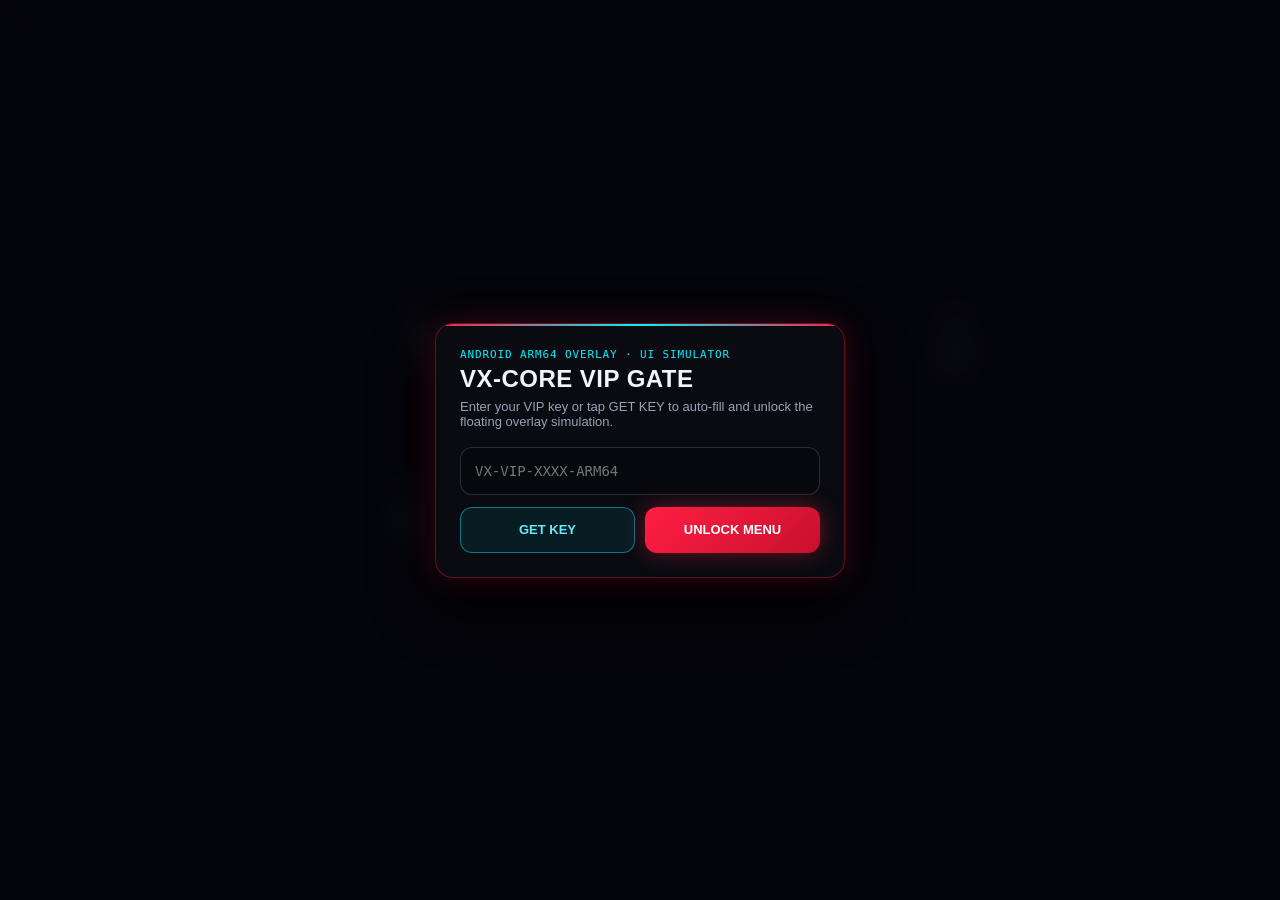
<file: public/mod_overlay.html>
<!DOCTYPE html>
<html lang="en">
<head>
  <meta charset="UTF-8" />
  <meta name="viewport" content="width=device-width, initial-scale=1.0, maximum-scale=1.0, user-scalable=no" />
  <title>VX-Core Android Mod Menu Overlay (Simulation)</title>
  <style>
    :root {
      --bg-void: #06070a;
      --glass: rgba(11, 13, 19, 0.90);
      --crimson: #ff1e42;
      --cyan: #00f0ff;
      --emerald: #00e676;
      --amber: #fbbf24;
      --text-main: #f1f5f9;
      --text-muted: #94a3b8;
      --border-subtle: rgba(255, 255, 255, 0.10);
    }
    * { box-sizing: border-box; -webkit-tap-highlight-color: transparent; }
    html, body {
      margin: 0; padding: 0; width: 100%; height: 100%;
      overflow: hidden; overscroll-behavior: none;
      background: var(--bg-void); color: var(--text-main);
      font-family: -apple-system, BlinkMacSystemFont, "Segoe UI", Roboto, sans-serif;
      user-select: none;
    }
    .mono { font-family: ui-monospace, SFMono-Regular, Menlo, Monaco, Consolas, monospace; font-variant-numeric: tabular-nums; }
    canvas#arena { position: fixed; inset: 0; z-index: 0; pointer-events: none; display: block; }

    /* Top 120 FPS & Anti-Lag HUD */
    #top-hud {
      position: fixed; top: 12px; left: 50%; transform: translateX(-50%);
      z-index: 30; pointer-events: none; display: none;
      background: var(--glass); backdrop-filter: blur(16px); -webkit-backdrop-filter: blur(16px);
      border: 1px solid rgba(0, 240, 255, 0.35); border-radius: 12px;
      padding: 8px 16px; box-shadow: 0 0 24px rgba(0, 240, 255, 0.16);
      font-size: 12px; white-space: nowrap; gap: 14px; align-items: center;
    }
    #top-hud.visible { display: flex; }
    .hud-val-cyan { color: var(--cyan); font-weight: 700; font-size: 13px; }
    .hud-val-green { color: var(--emerald); font-weight: 700; font-size: 13px; }
    .hud-sep { color: rgba(255,255,255,0.18); }

    /* VIP Login Gate */
    #login-gate {
      position: fixed; inset: 0; z-index: 60;
      display: flex; align-items: center; justify-content: center; padding: 16px;
      background: rgba(4, 5, 9, 0.78); backdrop-filter: blur(12px); -webkit-backdrop-filter: blur(12px);
    }
    #login-gate.hidden { display: none; }
    .card {
      width: 100%; max-width: 410px; background: var(--glass);
      border-radius: 18px; padding: 24px; position: relative; overflow: hidden;
      border: 1px solid rgba(255, 30, 66, 0.35);
      box-shadow: 0 0 32px rgba(255, 30, 66, 0.2), 0 24px 60px rgba(0,0,0,0.85);
    }
    .card-topline {
      position: absolute; top: 0; left: 0; right: 0; height: 2px;
      background: linear-gradient(90deg, var(--crimson), var(--cyan), var(--crimson));
    }
    .kicker { font-size: 11px; color: var(--cyan); letter-spacing: 0.08em; margin: 0 0 4px; }
    h1 { margin: 0; font-size: 24px; font-weight: 800; letter-spacing: 0.02em; }
    .sub { margin: 6px 0 18px; font-size: 13px; color: var(--text-muted); }
    .input-box {
      width: 100%; height: 48px; padding: 0 14px; border-radius: 12px;
      background: #06080d; border: 1px solid rgba(255,255,255,0.15);
      color: #a5f3fc; font-size: 14px; outline: none; margin-bottom: 12px;
    }
    .input-box:focus { border-color: var(--cyan); box-shadow: 0 0 0 3px rgba(0,240,255,0.15); }
    .btn-row { display: grid; grid-template-columns: 1fr 1fr; gap: 10px; }
    .btn {
      min-height: 46px; border-radius: 12px; font-weight: 700; font-size: 13px;
      cursor: pointer; border: none; display: inline-flex; align-items: center; justify-content: center;
      transition: transform 0.12s ease, opacity 0.15s ease;
    }
    .btn:active { transform: scale(0.97); }
    .btn-cyan { background: rgba(0, 240, 255, 0.08); border: 1px solid rgba(0, 240, 255, 0.45); color: #67e8f9; }
    .btn-crimson {
      background: linear-gradient(135deg, #ff1e42, #c8102e); color: #fff;
      box-shadow: 0 0 22px rgba(255, 30, 66, 0.4);
    }
    .msg { font-size: 12px; margin: 0 0 12px; padding: 9px 12px; border-radius: 10px; display: none; }
    .msg.err { display: block; background: rgba(255,30,66,0.12); border: 1px solid rgba(255,30,66,0.35); color: #fda4af; }
    .msg.ok { display: block; background: rgba(0,230,118,0.12); border: 1px solid rgba(0,230,118,0.35); color: #6ee7b7; }

    /* Draggable Floating Bubble */
    #float-bubble {
      position: fixed; top: 0; left: 0; z-index: 55;
      width: 56px; height: 56px; border-radius: 16px;
      background: var(--glass); backdrop-filter: blur(16px); -webkit-backdrop-filter: blur(16px);
      border: 1px solid rgba(255, 30, 66, 0.75);
      box-shadow: 0 0 24px rgba(255, 30, 66, 0.45);
      color: #fff; display: none; flex-direction: column; align-items: center; justify-content: center;
      touch-action: none; cursor: grab;
    }
    #float-bubble.visible { display: flex; }
    #float-bubble.open { border-color: rgba(0, 240, 255, 0.75); box-shadow: 0 0 24px rgba(0, 240, 255, 0.45); }
    #float-bubble span { font-size: 9px; font-weight: 800; letter-spacing: 0.08em; margin-top: 2px; }

    /* Floating Cyberpunk Mod Menu */
    #mod-menu {
      position: fixed; top: 0; left: 0; z-index: 45;
      width: min(410px, calc(100vw - 20px)); max-height: 82vh;
      background: var(--glass); backdrop-filter: blur(20px); -webkit-backdrop-filter: blur(20px);
      border-radius: 18px; border: 1px solid rgba(255, 30, 66, 0.35);
      box-shadow: 0 0 28px rgba(255, 30, 66, 0.2), 0 0 24px rgba(0, 240, 255, 0.18), 0 24px 60px rgba(0,0,0,0.85);
      display: none; flex-direction: column; overflow: hidden;
    }
    #mod-menu.visible { display: flex; }
    .menu-header {
      padding: 12px 14px; border-bottom: 1px solid var(--border-subtle);
      display: flex; align-items: center; justify-content: space-between;
      touch-action: none; cursor: move; background: rgba(255,255,255,0.02);
    }
    .menu-title { font-weight: 800; font-size: 15px; letter-spacing: 0.04em; }
    .menu-sub { font-size: 11px; color: var(--cyan); }
    .min-btn {
      width: 36px; height: 36px; border-radius: 10px; border: 1px solid var(--border-subtle);
      background: rgba(255,255,255,0.05); color: #cbd5e1; font-weight: 700; cursor: pointer;
    }
    .tabs {
      display: grid; grid-template-columns: repeat(3, 1fr); gap: 6px;
      padding: 10px 12px; border-bottom: 1px solid var(--border-subtle);
    }
    .tab-btn {
      min-height: 40px; border-radius: 10px; border: 1px solid transparent;
      background: rgba(255,255,255,0.03); color: var(--text-muted);
      font-size: 12px; font-weight: 700; cursor: pointer;
    }
    .tab-btn.active {
      background: rgba(0, 240, 255, 0.12); border-color: rgba(0, 240, 255, 0.45); color: #cffafe;
    }
    .menu-body { padding: 12px 14px; overflow-y: auto; flex: 1; }
    .tab-pane { display: none; flex-direction: column; gap: 10px; }
    .tab-pane.active { display: flex; }

    /* Touch-Friendly Toggle Row */
    .toggle-row {
      min-height: 46px; display: flex; align-items: center; justify-content: space-between; gap: 12px;
      padding: 8px 10px; border-radius: 12px; background: rgba(255,255,255,0.025);
      border: 1px solid rgba(255,255,255,0.06); cursor: pointer;
    }
    .toggle-label { font-size: 13px; font-weight: 600; }
    .toggle-desc { font-size: 11px; color: var(--text-muted); margin-top: 2px; }
    .switch {
      width: 46px; height: 26px; border-radius: 999px; background: rgba(255,255,255,0.14);
      position: relative; flex-shrink: 0; transition: background 0.18s ease;
    }
    .switch::after {
      content: ""; position: absolute; top: 3px; left: 3px; width: 20px; height: 20px;
      border-radius: 50%; background: #fff; transition: transform 0.18s ease;
    }
    .switch.on { background: var(--crimson); box-shadow: 0 0 12px rgba(255, 30, 66, 0.6); }
    .switch.on.cyan { background: var(--cyan); box-shadow: 0 0 12px rgba(0, 240, 255, 0.6); }
    .switch.on::after { transform: translateX(20px); background: #07090e; }

    /* Reticle Style Buttons */
    .reticle-grid { display: grid; grid-template-columns: repeat(3, 1fr); gap: 6px; margin-top: 8px; }
    .reticle-btn {
      min-height: 36px; border-radius: 8px; border: 1px solid rgba(255,255,255,0.08);
      background: rgba(255,255,255,0.04); color: var(--text-muted);
      font-size: 12px; font-weight: 600; cursor: pointer; text-transform: capitalize;
    }
    .reticle-btn.active {
      background: rgba(0, 240, 255, 0.16); border-color: rgba(0, 240, 255, 0.5); color: #cffafe;
    }

    /* Slider Row */
    .slider-box {
      padding: 10px 12px; border-radius: 12px; background: rgba(255,255,255,0.025);
      border: 1px solid rgba(255,255,255,0.06);
    }
    .slider-head { display: flex; justify-content: space-between; font-size: 12px; font-weight: 600; margin-bottom: 8px; }
    input[type="range"] {
      -webkit-appearance: none; width: 100%; height: 6px; border-radius: 999px;
      background: rgba(255,255,255,0.12); outline: none;
    }
    input[type="range"]::-webkit-slider-thumb {
      -webkit-appearance: none; width: 20px; height: 20px; border-radius: 50%;
      background: var(--cyan); border: 2px solid #06070a; box-shadow: 0 0 10px var(--cyan);
    }

    /* Terminal */
    .term-wrap { padding: 10px 14px 14px; border-top: 1px solid var(--border-subtle); background: rgba(0,0,0,0.28); }
    .term-box {
      height: 112px; overflow-y: auto; background: #040508; border: 1px solid rgba(255,255,255,0.10);
      border-radius: 10px; padding: 8px 10px; font-size: 11px; line-height: 1.5; margin-bottom: 10px;
      user-select: text;
    }
    .log-cmd { color: #67e8f9; font-weight: 700; }
    .log-info { color: #cbd5e1; }
    .log-addr { color: #fcd34d; }
    .log-ok { color: var(--emerald); font-weight: 700; }
  </style>
</head>
<body>
  <canvas id="arena"></canvas>

  <!-- 120 FPS & Anti-Lag HUD -->
  <div id="top-hud" class="mono">
    <span>FPS <strong id="hud-fps" class="hud-val-cyan">120</strong></span>
    <span class="hud-sep">|</span>
    <span>PING <strong id="hud-ping" class="hud-val-green">10ms</strong></span>
    <span class="hud-sep">|</span>
    <span id="hud-status" style="color:#94a3b8;">UI SIMULATION</span>
  </div>

  <!-- VIP Activation Gate -->
  <div id="login-gate">
    <div class="card">
      <div class="card-topline"></div>
      <p class="kicker mono">ANDROID ARM64 OVERLAY · UI SIMULATOR</p>
      <h1>VX-CORE VIP GATE</h1>
      <p class="sub">Enter your VIP key or tap GET KEY to auto-fill and unlock the floating overlay simulation.</p>
      <input id="key-input" class="input-box mono" type="text" placeholder="VX-VIP-XXXX-ARM64" autocomplete="off" />
      <p id="login-msg" class="msg"></p>
      <div class="btn-row">
        <button id="btn-get-key" class="btn btn-cyan" type="button">GET KEY</button>
        <button id="btn-unlock" class="btn btn-crimson" type="button">UNLOCK MENU</button>
      </div>
    </div>
  </div>

  <!-- Draggable Floating Bubble -->
  <button id="float-bubble" type="button" aria-label="Toggle Mod Menu">
    <svg width="22" height="22" viewBox="0 0 24 24" fill="none" stroke="currentColor" stroke-width="2.2">
      <circle cx="12" cy="12" r="9" stroke="#00f0ff"></circle>
      <line x1="12" y1="2" x2="12" y2="6" stroke="#ff1e42"></line>
      <line x1="12" y1="18" x2="12" y2="22" stroke="#ff1e42"></line>
      <line x1="2" y1="12" x2="6" y2="12" stroke="#ff1e42"></line>
      <line x1="18" y1="12" x2="22" y2="12" stroke="#ff1e42"></line>
    </svg>
    <span>MENU</span>
  </button>

  <!-- Main Cyberpunk Mod Menu -->
  <div id="mod-menu">
    <div id="menu-drag-handle" class="menu-header">
      <div>
        <div class="menu-title">VX-CORE OVERLAY</div>
        <div class="menu-sub mono" id="active-key-label">VIP: UNVERIFIED</div>
      </div>
      <button id="btn-minimize" class="min-btn" type="button" title="Collapse to bubble">—</button>
    </div>

    <div class="tabs">
      <button class="tab-btn active" data-tab="esp" type="button">ESP &amp; HUD</button>
      <button class="tab-btn" data-tab="aimbot" type="button">Aimbot &amp; FOV</button>
      <button class="tab-btn" data-tab="boost" type="button">120 FPS Boost</button>
    </div>

    <div class="menu-body">
      <div class="tab-pane active" id="pane-esp">
        <div class="toggle-row" data-toggle="espBox">
          <div>
            <div class="toggle-label">ESP Box &amp; Player Info</div>
            <div class="toggle-desc">Live simulated hitbox, name &amp; distance</div>
          </div>
          <div class="switch on" id="sw-espBox"></div>
        </div>
        <div class="toggle-row" data-toggle="espHealthBar">
          <div>
            <div class="toggle-label">ESP Health Bar</div>
            <div class="toggle-desc">Dynamic HP bar beside target bounding box</div>
          </div>
          <div class="switch on cyan" id="sw-espHealthBar"></div>
        </div>
        <div class="toggle-row" data-toggle="espSnaplines">
          <div>
            <div class="toggle-label">ESP Snaplines</div>
            <div class="toggle-desc">Top-center vector lines to active targets</div>
          </div>
          <div class="switch on cyan" id="sw-espSnaplines"></div>
        </div>
        <div class="toggle-row" data-toggle="customCrosshair">
          <div>
            <div class="toggle-label">Custom Pro Crosshair</div>
            <div class="toggle-desc">Sharp center-screen tactical reticle</div>
          </div>
          <div class="switch on cyan" id="sw-customCrosshair"></div>
        </div>
        <div class="slider-box">
          <div class="slider-head" style="margin-bottom:4px;">
            <span>Reticle Geometry</span>
            <span class="mono" style="color:var(--cyan)" id="val-reticle">TACTICAL</span>
          </div>
          <div class="reticle-grid">
            <button class="reticle-btn active" data-reticle="tactical" type="button">tactical</button>
            <button class="reticle-btn" data-reticle="dot" type="button">dot</button>
            <button class="reticle-btn" data-reticle="chevron" type="button">chevron</button>
          </div>
        </div>
      </div>

      <div class="tab-pane" id="pane-aimbot">
        <div class="toggle-row" data-toggle="aimbotEnabled">
          <div>
            <div class="toggle-label">Aimbot Target Lock</div>
            <div class="toggle-desc">Simulated head-track inside FOV cone</div>
          </div>
          <div class="switch on" id="sw-aimbotEnabled"></div>
        </div>
        <div class="toggle-row" data-toggle="showFovCircle">
          <div>
            <div class="toggle-label">Show FOV Circle</div>
            <div class="toggle-desc">Live neon FOV boundary at screen center</div>
          </div>
          <div class="switch on cyan" id="sw-showFovCircle"></div>
        </div>
        <div class="slider-box">
          <div class="slider-head">
            <span>Aimbot FOV Radius</span>
            <span class="mono" style="color:var(--cyan)" id="val-fov">120px</span>
          </div>
          <input id="sl-fov" type="range" min="40" max="240" value="120" />
        </div>
        <div class="slider-box">
          <div class="slider-head">
            <span>Aim Smoothness</span>
            <span class="mono" style="color:var(--crimson)" id="val-smooth">8</span>
          </div>
          <input id="sl-smooth" type="range" min="1" max="20" value="8" />
        </div>
      </div>

      <div class="tab-pane" id="pane-boost">
        <div class="toggle-row" data-toggle="fpsBoost120">
          <div>
            <div class="toggle-label">120 FPS Unlocker</div>
            <div class="toggle-desc">Shows live FPS &amp; Ping telemetry HUD</div>
          </div>
          <div class="switch on cyan" id="sw-fpsBoost120"></div>
        </div>
        <div class="toggle-row" data-toggle="antiLagDns">
          <div>
            <div class="toggle-label">Anti-Lag Network Optimizer</div>
            <div class="toggle-desc">Stabilizes simulated packet jitter &amp; ping</div>
          </div>
          <div class="switch on cyan" id="sw-antiLagDns"></div>
        </div>
      </div>
    </div>

    <div class="term-wrap">
      <div id="term-box" class="term-box mono">
        <div class="log-info">[SIM] Overlay mounted. Tap button to preview terminal sequence.</div>
      </div>
      <button id="btn-inject" class="btn btn-crimson" style="width:100%;" type="button">
        INJECT PYTHON BYPASS
      </button>
    </div>
  </div>

  <script>
    (function () {
      const state = {
        unlocked: false,
        menuOpen: false,
        espBox: true,
        espHealthBar: true,
        espSnaplines: true,
        customCrosshair: true,
        crosshairStyle: 'tactical',
        aimbotEnabled: true,
        showFovCircle: true,
        fovRadius: 120,
        aimSmoothness: 8,
        fpsBoost120: true,
        antiLagDns: true,
        injecting: false,
        injected: false
      };

      const loginGate = document.getElementById('login-gate');
      const keyInput = document.getElementById('key-input');
      const loginMsg = document.getElementById('login-msg');
      const bubble = document.getElementById('float-bubble');
      const menu = document.getElementById('mod-menu');
      const topHud = document.getElementById('top-hud');

      document.getElementById('btn-get-key').addEventListener('click', () => {
        const key = 'VX-VIP-' + (1000 + Math.floor(Math.random() * 9000)) + '-ARM64';
        keyInput.value = key;
        loginMsg.className = 'msg ok';
        loginMsg.textContent = 'VIP session key retrieved and auto-filled.';
      });

      document.getElementById('btn-unlock').addEventListener('click', () => {
        const val = keyInput.value.trim().toUpperCase();
        if (val.length < 6) {
          loginMsg.className = 'msg err';
          loginMsg.textContent = 'Please enter a valid key or tap GET KEY.';
          return;
        }
        state.unlocked = true;
        state.menuOpen = true;
        loginGate.classList.add('hidden');
        bubble.classList.add('visible', 'open');
        menu.classList.add('visible');
        document.getElementById('active-key-label').textContent = 'VIP: ' + val;
        centerMenu();
        updateHudVisibility();
      });

      function centerMenu() {
        const mw = Math.min(410, window.innerWidth - 20);
        const mx = Math.max(10, Math.round((window.innerWidth - mw) / 2));
        const my = Math.max(60, Math.round((window.innerHeight - 520) / 2));
        menuPos.x = mx; menuPos.y = my;
        menu.style.transform = 'translate3d(' + mx + 'px,' + my + 'px,0)';
      }

      function toggleMenu(forceState) {
        state.menuOpen = typeof forceState === 'boolean' ? forceState : !state.menuOpen;
        menu.classList.toggle('visible', state.menuOpen);
        bubble.classList.toggle('open', state.menuOpen);
        bubble.querySelector('span').textContent = state.menuOpen ? 'HIDE' : 'MENU';
      }

      document.getElementById('btn-minimize').addEventListener('click', () => toggleMenu(false));

      function makeDraggable(el, pos, onTap) {
        let active = false, pid = null, sx = 0, sy = 0, ox = 0, oy = 0, moved = false;
        el.addEventListener('pointerdown', (e) => {
          if (e.target.closest('button') && el !== bubble) return;
          e.preventDefault();
          el.setPointerCapture(e.pointerId);
          active = true; pid = e.pointerId;
          sx = e.clientX; sy = e.clientY; ox = pos.x; oy = pos.y; moved = false;
        });
        el.addEventListener('pointermove', (e) => {
          if (!active || pid !== e.pointerId) return;
          const dx = e.clientX - sx, dy = e.clientY - sy;
          if (Math.abs(dx) > 5 || Math.abs(dy) > 5) moved = true;
          const target = el === bubble ? bubble : menu;
          const maxX = Math.max(8, window.innerWidth - target.offsetWidth - 8);
          const maxY = Math.max(8, window.innerHeight - target.offsetHeight - 8);
          pos.x = Math.min(Math.max(8, ox + dx), maxX);
          pos.y = Math.min(Math.max(8, oy + dy), maxY);
          target.style.transform = 'translate3d(' + pos.x + 'px,' + pos.y + 'px,0)';
        });
        const end = (e) => {
          if (!active || pid !== e.pointerId) return;
          active = false;
          if (el.hasPointerCapture(e.pointerId)) el.releasePointerCapture(e.pointerId);
          if (!moved && onTap) onTap();
        };
        el.addEventListener('pointerup', end);
        el.addEventListener('pointercancel', end);
      }

      const bubblePos = { x: 16, y: 80 };
      bubble.style.transform = 'translate3d(16px,80px,0)';
      makeDraggable(bubble, bubblePos, () => toggleMenu());

      const menuPos = { x: 20, y: 70 };
      makeDraggable(document.getElementById('menu-drag-handle'), menuPos);

      document.querySelectorAll('.tab-btn').forEach((btn) => {
        btn.addEventListener('click', () => {
          document.querySelectorAll('.tab-btn').forEach((b) => b.classList.remove('active'));
          document.querySelectorAll('.tab-pane').forEach((p) => p.classList.remove('active'));
          btn.classList.add('active');
          document.getElementById('pane-' + btn.dataset.tab).classList.add('active');
        });
      });

      document.querySelectorAll('[data-toggle]').forEach((row) => {
        row.addEventListener('click', () => {
          const key = row.dataset.toggle;
          state[key] = !state[key];
          document.getElementById('sw-' + key).classList.toggle('on', state[key]);
          updateHudVisibility();
        });
      });

      document.querySelectorAll('[data-reticle]').forEach((btn) => {
        btn.addEventListener('click', () => {
          state.crosshairStyle = btn.dataset.reticle;
          document.getElementById('val-reticle').textContent = state.crosshairStyle.toUpperCase();
          document.querySelectorAll('[data-reticle]').forEach((b) => b.classList.remove('active'));
          btn.classList.add('active');
        });
      });

      document.getElementById('sl-fov').addEventListener('input', (e) => {
        state.fovRadius = Number(e.target.value);
        document.getElementById('val-fov').textContent = state.fovRadius + 'px';
      });
      document.getElementById('sl-smooth').addEventListener('input', (e) => {
        state.aimSmoothness = Number(e.target.value);
        document.getElementById('val-smooth').textContent = String(state.aimSmoothness);
      });

      function updateHudVisibility() {
        topHud.classList.toggle('visible', state.unlocked && state.fpsBoost120);
      }

      setInterval(() => {
        if (!state.unlocked || !state.fpsBoost120) return;
        document.getElementById('hud-fps').textContent = String(117 + Math.floor(Math.random() * 4));
        const ping = (state.antiLagDns ? 9 : 36) + Math.floor(Math.random() * (state.antiLagDns ? 5 : 14));
        const pingEl = document.getElementById('hud-ping');
        pingEl.textContent = ping + 'ms';
        pingEl.style.color = state.antiLagDns ? '#00e676' : '#fbbf24';
      }, 650);

      const termBox = document.getElementById('term-box');
      const btnInject = document.getElementById('btn-inject');
      const steps = [
        ['log-cmd', '$ python3 core_hook.py --arch arm64-v8a --pid 18492'],
        ['log-info', '[*] Initializing pymem & frida-gadget 16.4.8 bindings (sim)...'],
        ['log-info', '[+] Attached to simulated target com.tactical.arena'],
        ['log-addr', '[*] Scanning libil2cpp.so base offsets -> 0x7a4c200000'],
        ['log-addr', '[+] Found LocalPlayer::Update @ 0x7a4d814a90'],
        ['log-info', '[*] Simulating libanogs.so checksum verification...'],
        ['log-ok', '>>> SUCCESS! Simulation sequence complete.']
      ];

      btnInject.addEventListener('click', () => {
        if (state.injecting) return;
        state.injecting = true;
        btnInject.textContent = 'RUNNING SIMULATION...';
        let i = 0;
        const timer = setInterval(() => {
          if (i >= steps.length) {
            clearInterval(timer);
            state.injecting = false;
            state.injected = true;
            btnInject.textContent = 'RE-RUN PYTHON BYPASS';
            document.getElementById('hud-status').textContent = 'SIM ACTIVE';
            document.getElementById('hud-status').style.color = '#00e676';
            return;
          }
          const div = document.createElement('div');
          div.className = steps[i][0];
          div.textContent = steps[i][1];
          termBox.appendChild(div);
          termBox.scrollTop = termBox.scrollHeight;
          i++;
        }, 360);
      });

      // Live Arena + ESP + FOV + Crosshair Canvas
      const canvas = document.getElementById('arena');
      const ctx = canvas.getContext('2d');
      const enemies = [
        { name: 'STRIKER_01', bx: 0.30, by: 0.48, ax: 0.15, sp: 0.9, ph: 0.3, hp: 88, dist: 24 },
        { name: 'VEX_SNIPER', bx: 0.70, by: 0.43, ax: 0.14, sp: 0.7, ph: 2.1, hp: 64, dist: 41 },
        { name: 'RECON_04',   bx: 0.50, by: 0.55, ax: 0.21, sp: 1.2, ph: 4.0, hp: 95, dist: 19 },
        { name: 'HEAVY_UNIT', bx: 0.22, by: 0.39, ax: 0.11, sp: 0.55, ph: 1.2, hp: 46, dist: 52 }
      ];
      let aimX = window.innerWidth / 2, aimY = window.innerHeight / 2;

      function resize() {
        const dpr = Math.min(window.devicePixelRatio || 1, 2);
        canvas.width = window.innerWidth * dpr;
        canvas.height = window.innerHeight * dpr;
        ctx.setTransform(dpr, 0, 0, dpr, 0, 0);
      }
      resize();
      window.addEventListener('resize', resize);

      function drawCornerBox(x, y, w, h, color, c) {
        ctx.strokeStyle = color;
        ctx.lineWidth = 2;
        ctx.beginPath();
        ctx.moveTo(x, y + c); ctx.lineTo(x, y); ctx.lineTo(x + c, y);
        ctx.moveTo(x + w - c, y); ctx.lineTo(x + w, y); ctx.lineTo(x + w, y + c);
        ctx.moveTo(x, y + h - c); ctx.lineTo(x, y + h); ctx.lineTo(x + c, y + h);
        ctx.moveTo(x + w - c, y + h); ctx.lineTo(x + w, y + h); ctx.lineTo(x + w, y + h - c);
        ctx.stroke();
      }

      const start = performance.now();
      function loop(now) {
        const w = window.innerWidth, h = window.innerHeight;
        const cx = w / 2, cy = h / 2;
        const t = (now - start) / 1000;

        ctx.fillStyle = '#070910';
        ctx.fillRect(0, 0, w, h);

        ctx.strokeStyle = 'rgba(0, 240, 255, 0.06)';
        ctx.lineWidth = 1;
        for (let i = 0; i < 10; i++) {
          const y = h * 0.35 + (i / 9) * (h * 0.65);
          ctx.beginPath(); ctx.moveTo(0, y); ctx.lineTo(w, y); ctx.stroke();
        }

        let target = null, minD = Infinity;
        for (const e of enemies) {
          const ex = w * (e.bx + Math.sin(t * e.sp + e.ph) * e.ax);
          const ey = h * (e.by + Math.cos(t * e.sp * 1.3 + e.ph) * 0.04);
          const bw = 46, bh = 90, bx = ex - bw / 2, by = ey - bh / 2;
          const headY = ey - bh * 0.34;
          const dCenter = Math.hypot(ex - cx, headY - cy);
          const inFov = state.unlocked && state.showFovCircle && dCenter <= state.fovRadius;
          if (state.unlocked && state.aimbotEnabled && dCenter <= state.fovRadius && dCenter < minD) {
            minD = dCenter; target = { x: ex, y: headY };
          }

          ctx.fillStyle = inFov ? 'rgba(255,30,66,0.28)' : 'rgba(148,163,184,0.22)';
          ctx.fillRect(ex - 11, ey - 16, 22, 34);
          ctx.beginPath(); ctx.arc(ex, headY, 8, 0, Math.PI * 2); ctx.fill();

          if (state.unlocked && state.espBox) {
            drawCornerBox(bx, by, bw, bh, inFov ? '#ff1e42' : '#00f0ff', 12);
            ctx.font = '600 10px monospace';
            ctx.textAlign = 'center';
            ctx.fillStyle = inFov ? '#ff8fa3' : '#a5f3fc';
            ctx.fillText(e.name + ' [' + e.dist + 'm]', ex, by - 6);
            if (state.espHealthBar) {
              ctx.fillStyle = 'rgba(0,0,0,0.75)';
              ctx.fillRect(bx - 7, by, 4, bh);
              ctx.fillStyle = e.hp > 60 ? '#00e676' : e.hp > 30 ? '#fbbf24' : '#ff1e42';
              ctx.fillRect(bx - 7, by + bh * (1 - e.hp / 100), 4, bh * (e.hp / 100));
            }
            if (state.espSnaplines) {
              ctx.strokeStyle = inFov ? 'rgba(255,30,66,0.5)' : 'rgba(0,240,255,0.26)';
              ctx.beginPath(); ctx.moveTo(cx, 0); ctx.lineTo(ex, by); ctx.stroke();
            }
          }
        }

        if (state.unlocked && state.showFovCircle) {
          ctx.beginPath();
          ctx.arc(cx, cy, state.fovRadius, 0, Math.PI * 2);
          ctx.strokeStyle = target ? 'rgba(255,30,66,0.85)' : 'rgba(0,240,255,0.65)';
          ctx.lineWidth = 1.6;
          ctx.stroke();
        }

        if (state.unlocked && state.aimbotEnabled && target) {
          const k = Math.max(0.04, 1 / Math.max(1, state.aimSmoothness * 0.75));
          aimX += (target.x - aimX) * k;
          aimY += (target.y - aimY) * k;
          ctx.strokeStyle = '#ff1e42';
          ctx.beginPath(); ctx.moveTo(cx, cy); ctx.lineTo(aimX, aimY); ctx.stroke();
        } else {
          aimX = cx; aimY = cy;
        }

        if (state.unlocked && state.customCrosshair) {
          ctx.strokeStyle = '#00f0ff'; ctx.fillStyle = '#ff1e42'; ctx.lineWidth = 2;
          if (state.crosshairStyle === 'tactical') {
            ctx.beginPath();
            ctx.moveTo(cx - 15, cy); ctx.lineTo(cx - 5, cy);
            ctx.moveTo(cx + 5, cy); ctx.lineTo(cx + 15, cy);
            ctx.moveTo(cx, cy - 15); ctx.lineTo(cx, cy - 5);
            ctx.moveTo(cx, cy + 5); ctx.lineTo(cx, cy + 15);
            ctx.stroke();
            ctx.beginPath(); ctx.arc(cx, cy, 2, 0, Math.PI * 2); ctx.fill();
          } else if (state.crosshairStyle === 'dot') {
            ctx.beginPath(); ctx.arc(cx, cy, 9, 0, Math.PI * 2); ctx.stroke();
            ctx.beginPath(); ctx.arc(cx, cy, 2.5, 0, Math.PI * 2); ctx.fill();
          } else {
            ctx.beginPath();
            ctx.moveTo(cx - 10, cy + 7); ctx.lineTo(cx, cy - 4); ctx.lineTo(cx + 10, cy + 7);
            ctx.stroke();
            ctx.beginPath(); ctx.arc(cx, cy - 4, 2, 0, Math.PI * 2); ctx.fill();
          }
        }

        requestAnimationFrame(loop);
      }
      requestAnimationFrame(loop);
    })();
  </script>
</body>
</html>
</file>
